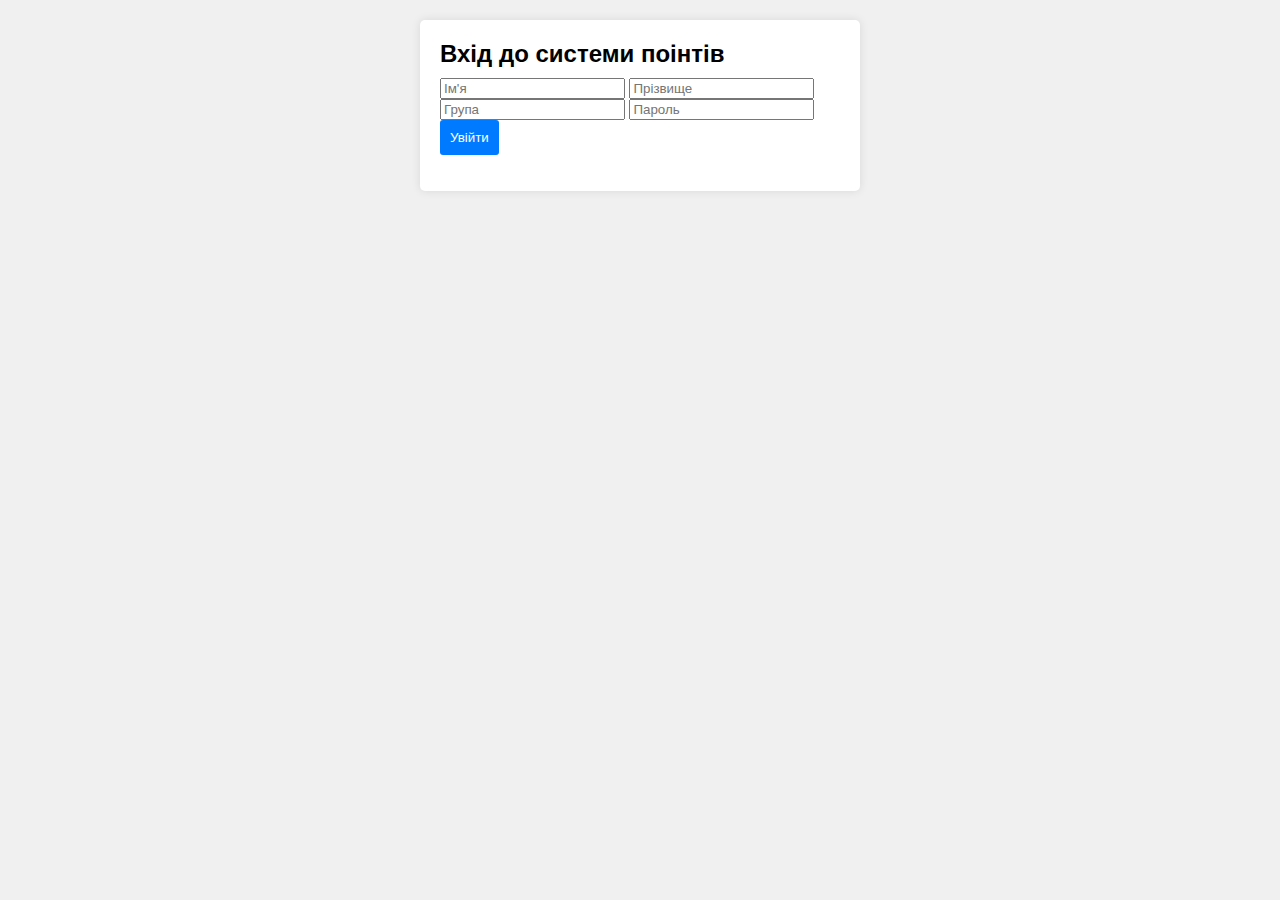
<file: index.html>
<!DOCTYPE html>
<html lang="uk">
<head>
    <meta charset="UTF-8">
    <meta name="viewport" content="width=device-width, initial-scale=1.0">
    <title>Форма входу</title>
    <link rel="stylesheet" href="styles.css">
</head>
<body>
    <div class="login-container">
        <h2>Вхід до системи поінтів</h2>
        <form id="loginForm">
            <input type="text" id="firstName" placeholder="Ім'я" required>
            <input type="text" id="lastName" placeholder="Прізвище" required>
            <input type="text" id="group" placeholder="Група" required>
            <input type="password" id="password" placeholder="Пароль" required>
            <button type="submit">Увійти</button>
        </form>
        <p id="error" style="color: red;"></p>
    </div>
    <script src="script.js"></script>
</body>
</html>
</file>
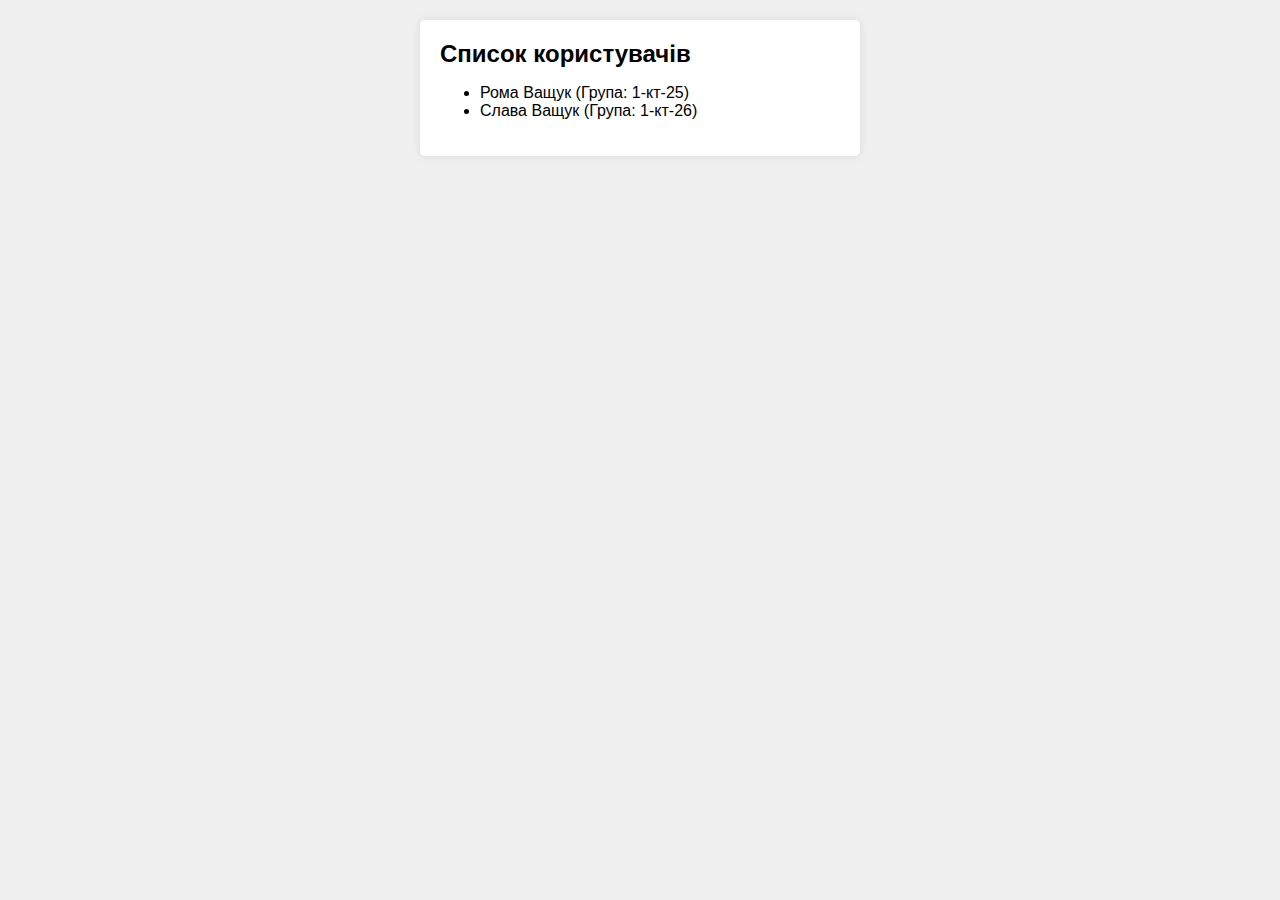
<file: admin.html>
<!DOCTYPE html>
<html lang="uk">
<head>
    <meta charset="UTF-8">
    <meta name="viewport" content="width=device-width, initial-scale=1.0">
    <title>Адмінська сторінка</title>
    <link rel="stylesheet" href="styles.css">
</head>
<body>
    <div class="admin-container">
        <h2>Список користувачів</h2>
        <ul id="userList">
            <li onclick="openUser('Рома', '1-кт-25')">Рома Ващук (Група: 1-кт-25)</li>
            <li onclick="openUser('Слава', '1-кт-26')">Слава Ващук (Група: 1-кт-26)</li>
        </ul>
        
        <div id="userModal" class="modal" style="display:none;">
            <div class="modal-content">
                <span id="closeModal" class="close">&times;</span>
                <h2 id="modalUserName"></h2>
                <p id="modalUserGroup"></p>
                <p>Поінти: <span id="pointsDisplay">0</span></p>
                <label for="pointsInput">Кількість поінтів:</label>
                <input type="number" id="pointsInput" min="1" value="1">
                <button onclick="updatePoints('add')">Додати поінти</button>
                <button onclick="updatePoints('subtract')">Відняти поінти</button>
            </div>
        </div>
    </div>

    <script src="admin.js"></script>
</body>
</html>
</file>
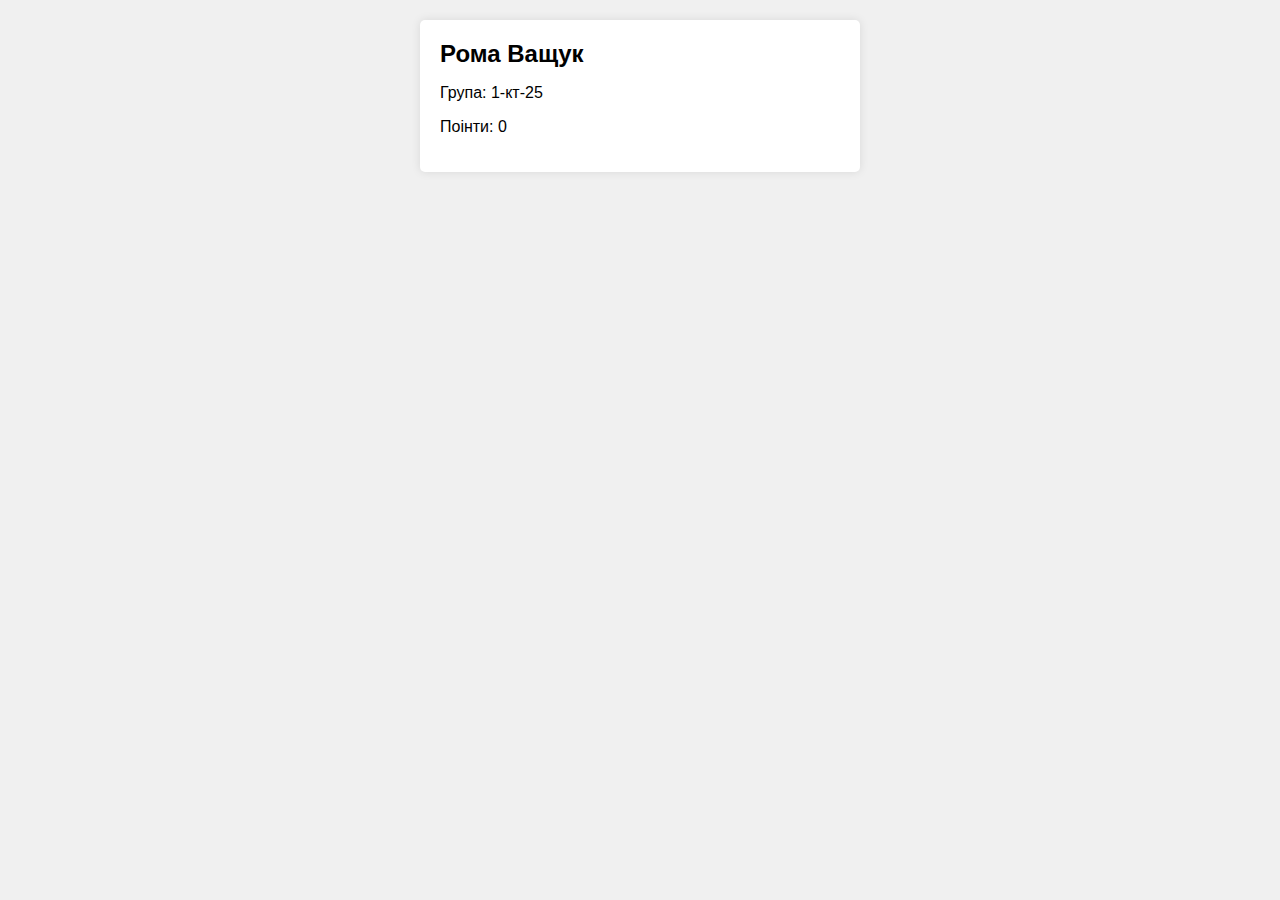
<file: page1.html>
<!DOCTYPE html>
<html lang="uk">
<head>
    <meta charset="UTF-8">
    <meta name="viewport" content="width=device-width, initial-scale=1.0">
    <title>Сторінка Роми</title>
    <link rel="stylesheet" href="styles.css">
</head>
<body>
    <div class="user-container">
        <h2 id="userName">Рома Ващук</h2>
        <p id="userGroup">Група: 1-кт-25</p>
        <p id="userPoints">Поінти: <span id="points">0</span></p>
    </div>
</body>
</html>
</file>
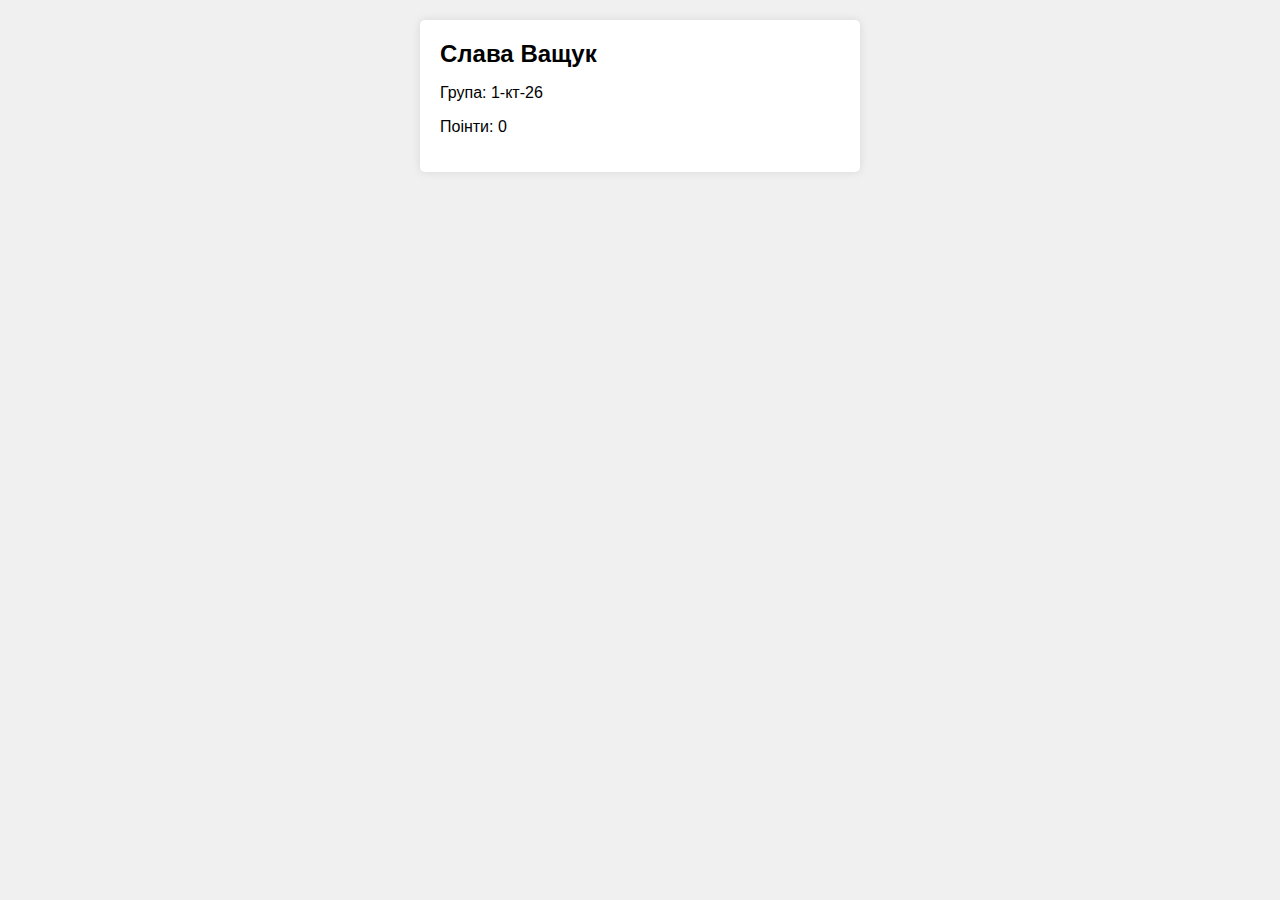
<file: page2.html>
<!DOCTYPE html>
<html lang="uk">
<head>
    <meta charset="UTF-8">
    <meta name="viewport" content="width=device-width, initial-scale=1.0">
    <title>Сторінка Слави</title>
    <link rel="stylesheet" href="styles.css">
</head>
<body>
    <div class="user-container">
        <h2 id="userName">Слава Ващук</h2>
        <p id="userGroup">Група: 1-кт-26</p>
        <p id="userPoints">Поінти: <span id="points">0</span></p>
    </div>
</body>
</html>
</file>
<file: styles.css>
body {
    font-family: Arial, sans-serif;
    background-color: #f0f0f0;
    margin: 0;
    padding: 20px;
}

.login-container, .user-container, .admin-container {
    background-color: white;
    padding: 20px;
    border-radius: 5px;
    box-shadow: 0 0 10px rgba(0, 0, 0, 0.1);
    max-width: 400px;
    margin: auto;
}

h2 {
    margin: 0 0 10px 0;
}

button {
    padding: 10px;
    background-color: #007bff;
    color: white;
    border: none;
    border-radius: 3px;
    cursor: pointer;
}

button:hover {
    background-color: #0056b3;
}

.modal {
    display: flex;
    justify-content: center;
    align-items: center;
    position: fixed;
    z-index: 1;
    left: 0;
    top: 0;
    width: 100%;
    height: 100%;
    overflow: auto;
    background-color: rgb(0,0,0);
    background-color: rgba(0,0,0,0.4);
}

.modal-content {
    background-color: #fefefe;
    margin: 15% auto;
    padding: 20px;
    border: 1px solid #888;
    width: 300px;
}

.close {
    color: #aaa;
    float: right;
    font-size: 28px;
    font-weight: bold;
}

.close:hover,
.close:focus {
    color: black;
    text-decoration: none;
    cursor: pointer;
}
</file>
